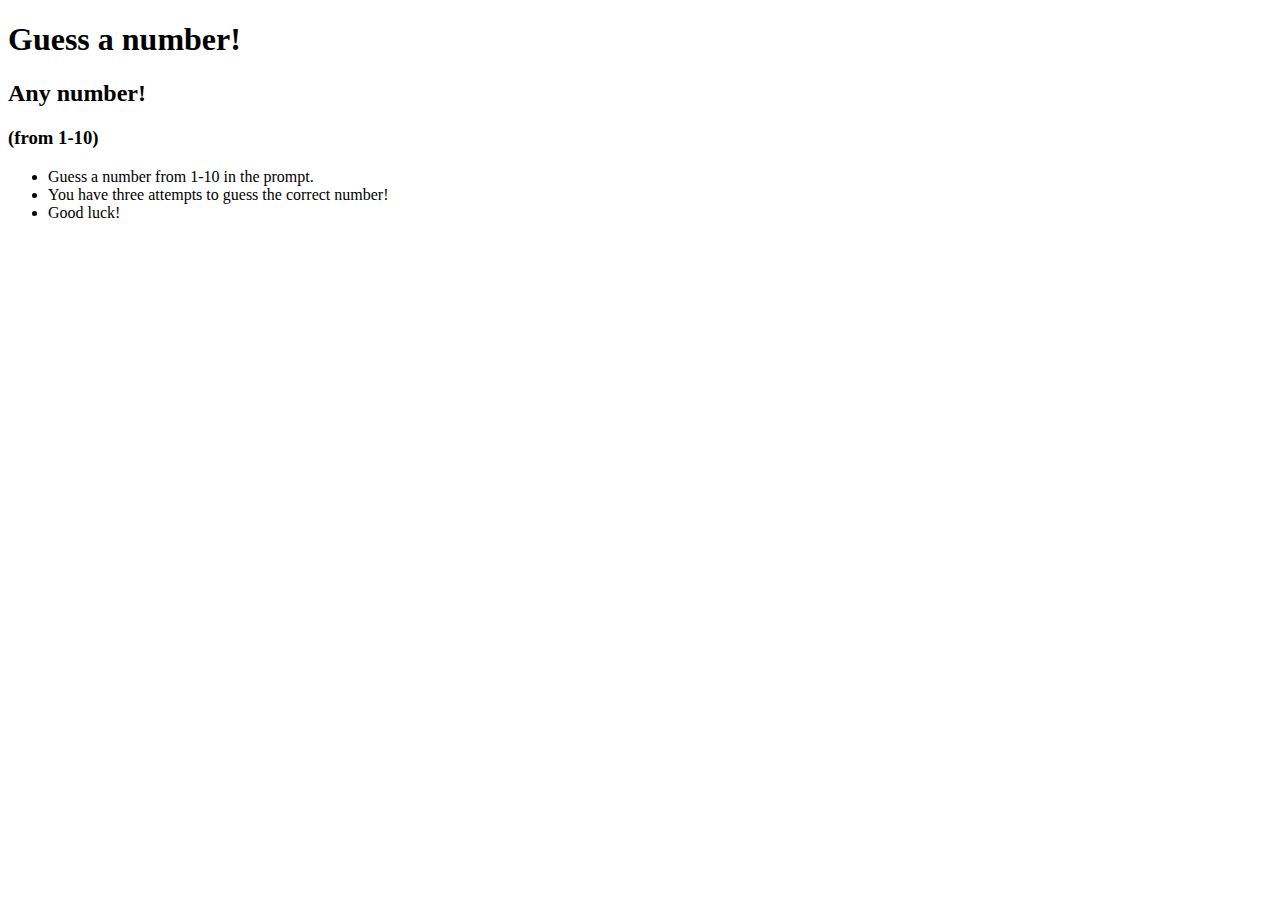
<file: 48-browser-window/index.html>
<!DOCTYPE html>
<html lang="en">

<head>
    <meta charset="UTF-8">
    <meta name="viewport" content="width=device-width, initial-scale=1.0">
    <meta http-equiv="X-UA-Compatible" content="ie=edge">
    <title>Guessing Game</title>
</head>

<body>
    <header>
        <h1>Guess a number!</h1>
        <h2>Any number!</h2>
        <h3>(from 1-10)</h3>
    </header>
    <ul>
        <li>Guess a number from 1-10 in the prompt.</li>
        <li>You have three attempts to guess the correct number!</li>
        <li>Good luck!</li>

    </ul>
</body>

</html>
</file>
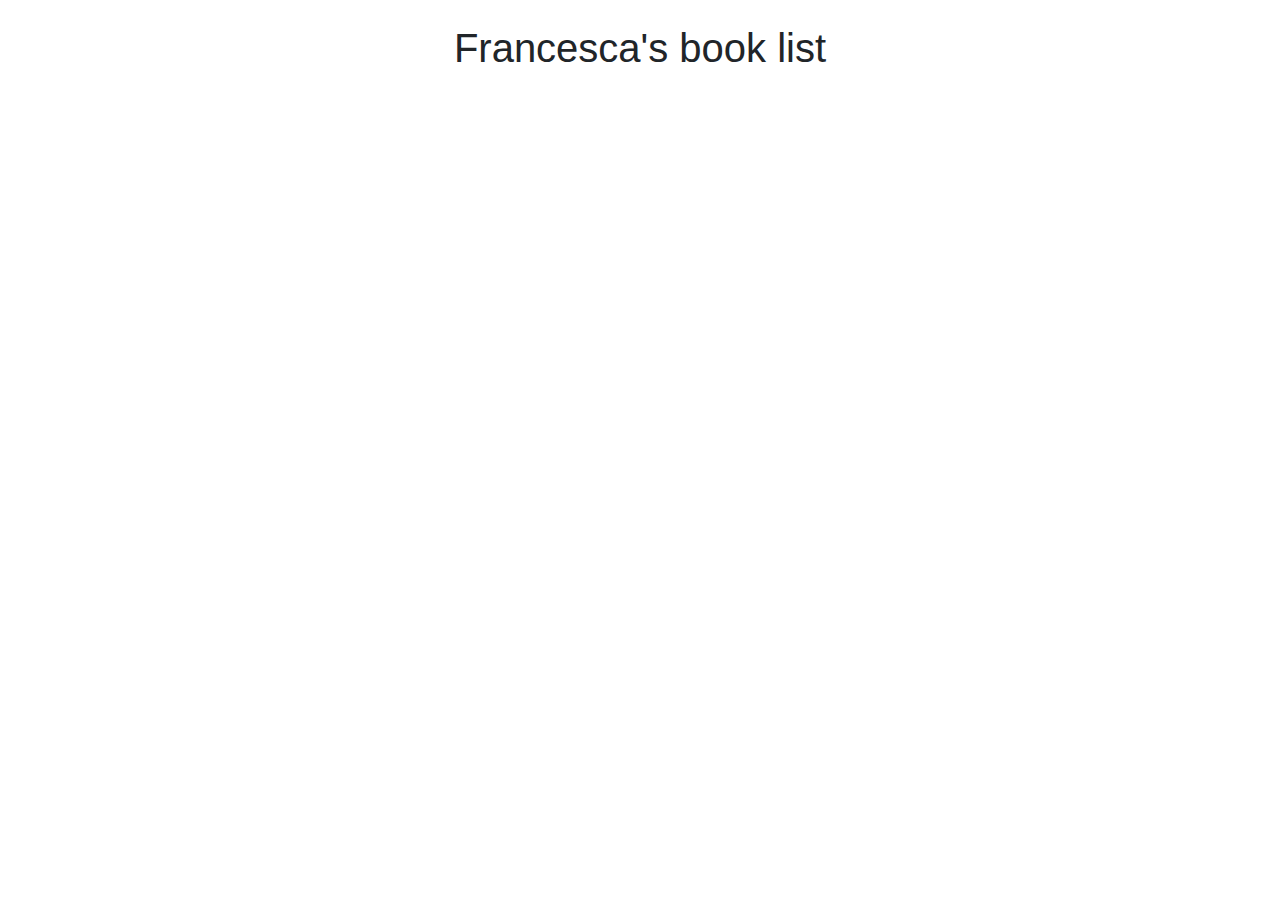
<file: 50-Browser-DOM-manipulating/index.html>
<!DOCTYPE html>
<html lang="en">

<head>
  <meta charset="UTF-8" />
  <meta name="viewport" content="width=device-width, initial-scale=1.0" />
  <meta http-equiv="X-UA-Compatible" content="ie=edge" />
  <title>My Book List</title>
  <link rel="stylesheet" href="https://stackpath.bootstrapcdn.com/bootstrap/4.3.1/css/bootstrap.min.css"
    integrity="sha384-ggOyR0iXCbMQv3Xipma34MD+dH/1fQ784/j6cY/iJTQUOhcWr7x9JvoRxT2MZw1T" crossorigin="anonymous" />
  <link rel="stylesheet" href="assets/style/main.css" />
</head>

<body>
  <main class="container">
    <header class="mt-4 mb-3">
      <h1 class="text-center">Francesca's book list</h1>
    </header>

    <ul class="book-list card-column"></ul>
  </main>
  <script src="assets/js/index.js"></script>
</body>

</html>
</file>
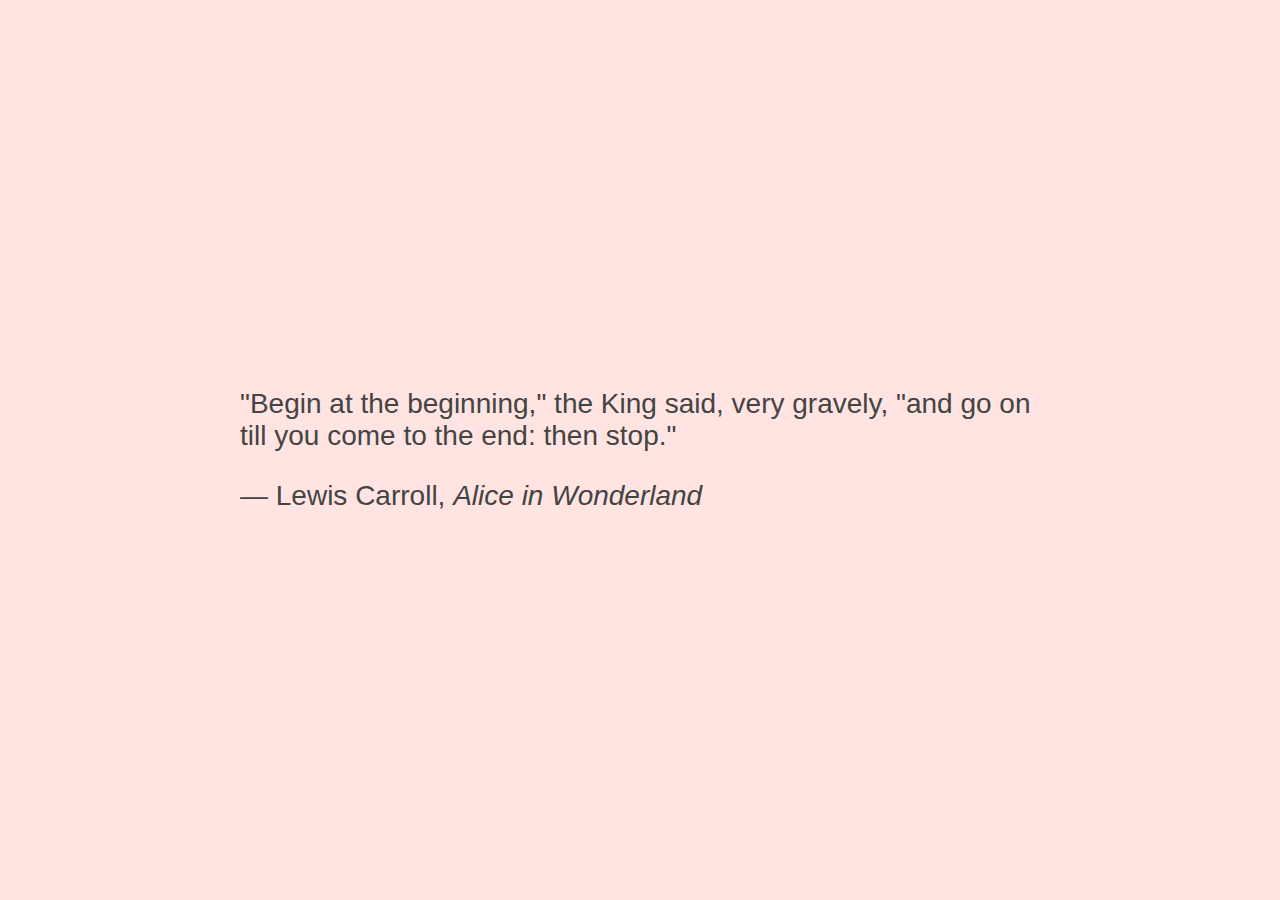
<file: 52-Browser-DOM-traversing-parents-list/index.html>
<!DOCTYPE html>
<html lang="en">

<head>
    <meta charset="UTF-8">
    <meta name="viewport" content="width=device-width, initial-scale=1.0">
    <meta http-equiv="X-UA-Compatible" content="ie=edge">
    <link rel="stylesheet" href="index.css">
    <title>DOM traversing: parents list</title>
</head>

<body>
    <main class="page">
        <section>
            <blockquote class="quote">
                <p class="quote-text">
                    &quot;Begin at the beginning,&quot; the King said, very gravely, &quot;and go on till you come to the end: then
                    stop.&quot;
                </p>
                <footer class="quote-footer">
                    ― Lewis Carroll, <cite>Alice in Wonderland</cite>
                </footer>
            </blockquote>
        </section>
    </main>
</body>

</html>
</file>
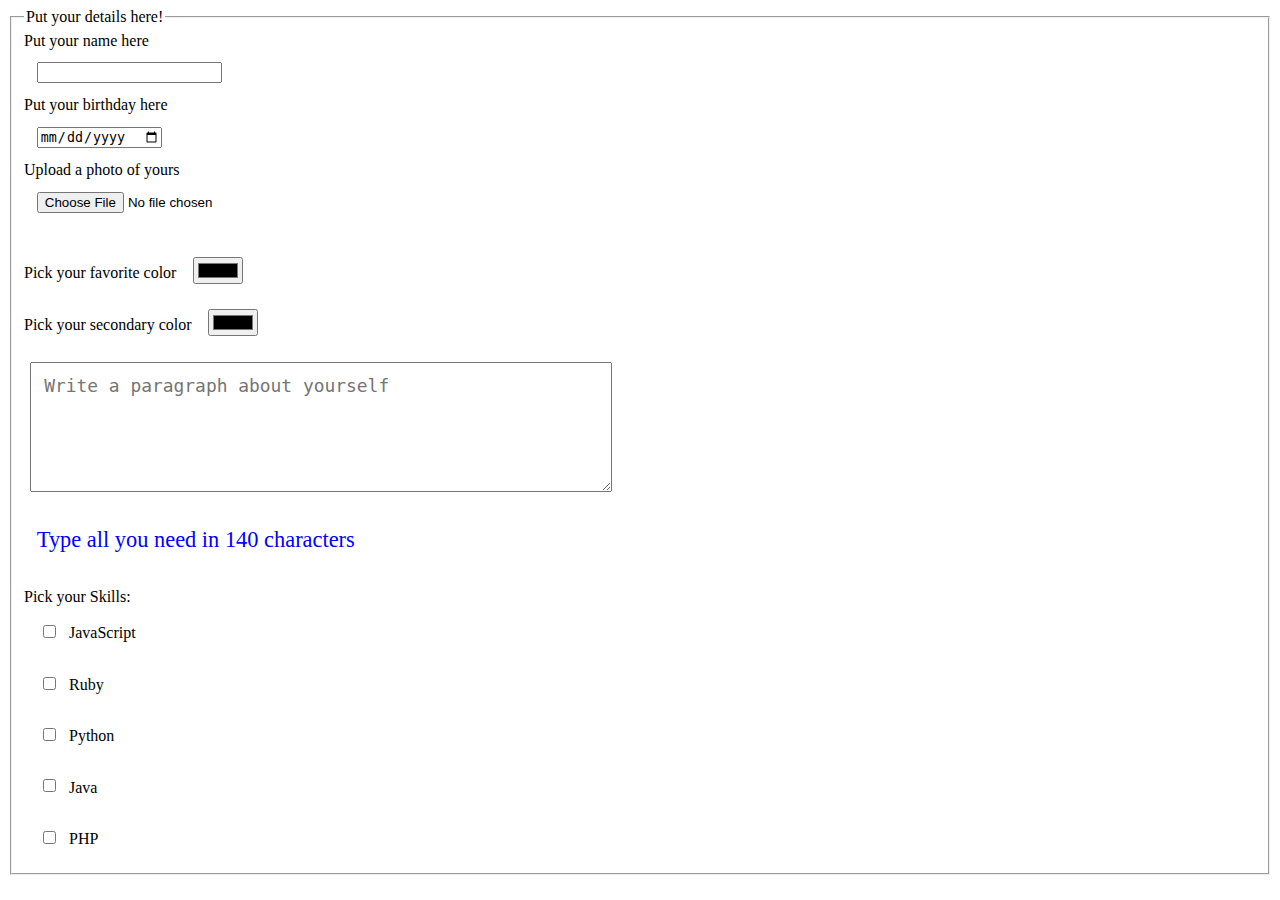
<file: 57-Browser-ProfilePage/index.html>
<!DOCTYPE html>
<html lang="en">
  <head>
    <meta charset="UTF-8" />
    <meta name="viewport" content="width=device-width, initial-scale=1.0" />
    <meta http-equiv="X-UA-Compatible" content="ie=edge" />
    <title>Profile</title>
    <link rel="stylesheet" href="css/style.css" />
  </head>

  <body>
    <form>
      <fieldset>
        <legend>Put your details here!</legend>

        <label>Put your name here</label>
        <input type="text" />

        <label>Put your birthday here</label>
        <input type="date" />

        <label>Upload a photo of yours</label>
        <input type="file" /><br />

        <label>Pick your favorite color</label>
        <input id="primaryColor" type="color" /><br />

        <label>Pick your secondary color</label>
        <input id="secondaryColor" type="color" /><br />

        <textarea
          placeholder="Write a paragraph about yourself"
          maxlength="140"
        ></textarea>
        <p class="countermessage">Type all you need in 140 characters</p>

        <label>Pick your Skills: </label><br />

        <li><input type="checkbox" />JavaScript</li>
        <li><input type="checkbox" />Ruby</li>
        <li><input type="checkbox" />Python</li>
        <li><input type="checkbox" />Java</li>
        <li><input type="checkbox" />PHP</li>
      </fieldset>
    </form>

    <script src="js/index.js"></script>
  </body>
</html>
</file>
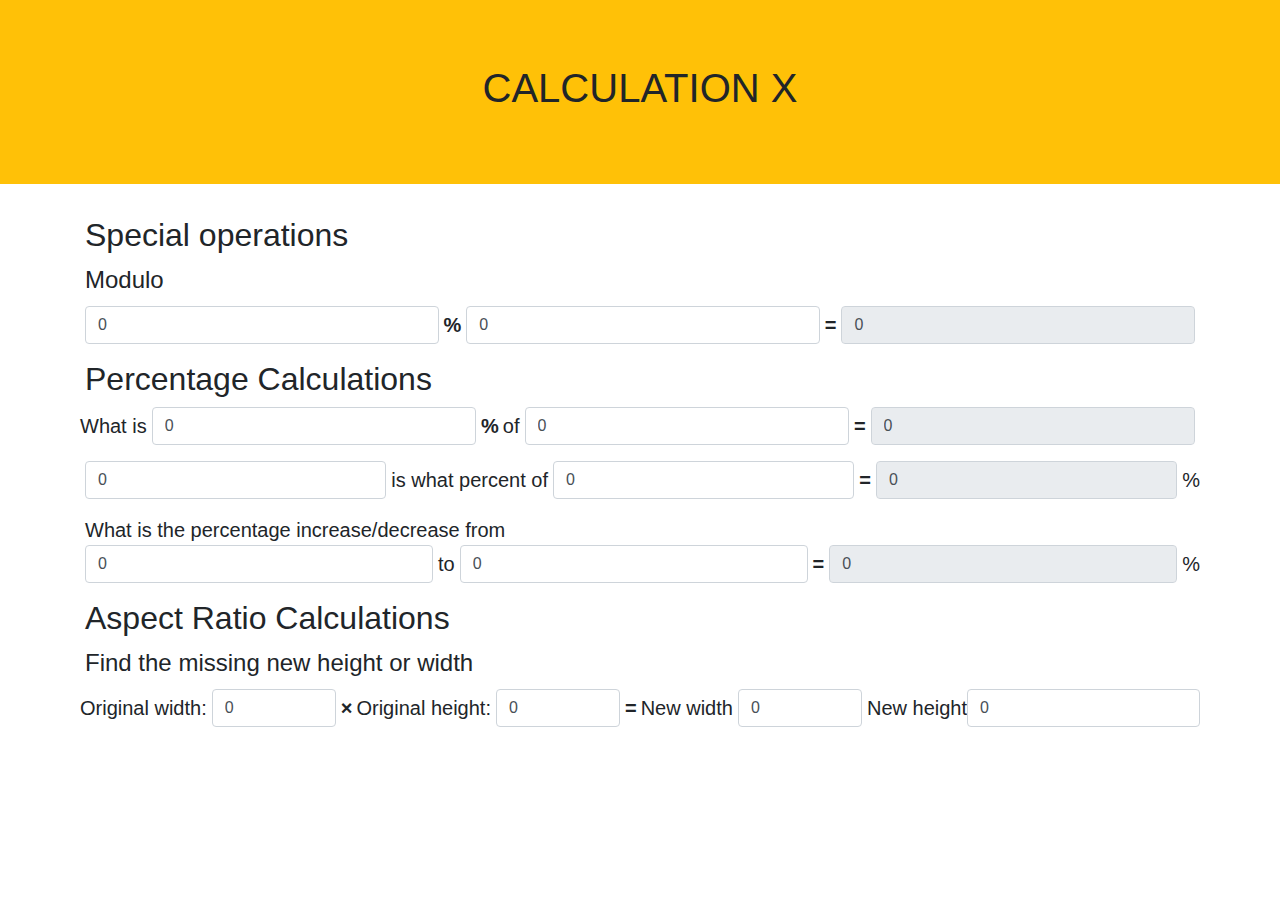
<file: 59-Browser-modules-imports-exports/index.html>
<!DOCTYPE html>
<html lang="en">

<head>
    <meta charset="UTF-8" />
    <meta name="viewport" content="width=device-width, initial-scale=1.0" />
    <meta http-equiv="X-UA-Compatible" content="ie=edge" />
    <link rel="stylesheet" href="https://stackpath.bootstrapcdn.com/bootstrap/4.3.1/css/bootstrap.min.css"
        integrity="sha384-ggOyR0iXCbMQv3Xipma34MD+dH/1fQ784/j6cY/iJTQUOhcWr7x9JvoRxT2MZw1T" crossorigin="anonymous" />
    <title>Calculator X</title>
</head>

<body>
    <header>
        <div class="jumbotron jumbotron-fluid bg-warning">
            <div class="container">
                <h1 class="text-center text-uppercase align-middle">
                    <i class="fas fa-calculator"></i>
                    Calculation X
                </h1>
            </div>
        </div>
    </header>

    <main>
        <div class="container">
            
            <h2>Special operations</h2>
            <form id="modulo-form">
                <legend>Modulo</legend>
                <div class="form-row align-items-center mb-3">
                    <div class="col">
                        <input type="number" id="modulo_1" class="arithmetic operand form-control" value="0" step="1" />
                    </div>
                    <span class="operator font-weight-bold lead">%</span>
                    <div class="col">
                        <input type="number" id="modulo_2" class="arithmetic operand form-control" value="0" step="1" />
                    </div>
                    <span class="arithmetic operator font-weight-bold lead">=</span>
                    <div class="col">
                        <input type="number" id="modulo_result" readonly class="result form-control" value="0"
                            data-operation="modulo" />
                    </div>
                </div>
            </form>


            <!-- Percentage Calculations -->
            <h2>Percentage Calculations</h2>
            <form id="percentage-form">
                <div class="form-row align-items-center mb-3">
                    <span class="lead">What is</span>

                    <div class="col">
                        <input type="number" id="percentage_1" class="percentage operand form-control" value="0"
                            step="1" />
                    </div>
                    <span class="operator font-weight-bold lead">%</span> <span class=" ml-1 lead"> of</span>
                    <div class="col">
                        <input type="number" id="percentage_2" class="percentage operand form-control" value="0"
                            step="1" />
                    </div>
                    <span class="operator font-weight-bold lead">=</span>
                    <div class="col">
                        <input type="number" id="percentage_result" readonly class="result form-control" value="0"
                            data-operation="percent" />
                    </div>
                </div>
            </form>

            <form id="percentageOf-form">
                <div class="form-row align-items-center mb-3">
                    <div class="col">
                        <input type="number" id="percentageOf_1" class="percentageOf operand form-control" value="0"
                            step="1" />
                    </div>
                    <span class="lead"> is what percent of </span>
                    <div class="col">
                        <input type="number" id="percentageOf_2" class="percentageOf operand form-control" value="0"
                            step="1" />
                    </div>
                    <span class="operator font-weight-bold lead">=</span>
                    <div class="col">
                        <input type="number" id="percentageOf_result" readonly class="result form-control" value="0"
                            data-operation="percentNumber" />
                    </div>
                    <span class="lead">%</span>
                </div>
            </form>

            <form id="difference-form">
                <span class="lead"> What is the percentage increase/decrease from </span>
                <div class="form-row align-items-center mb-3">

                    <div class="col">
                        <input type="number" id="difference_1" class="difference operand form-control" value="0"
                            step="1" />
                    </div>
                    <span class="lead"> to</span>
                    <div class="col">
                        <input type="number" id="difference_2" class="difference operand form-control" value="0"
                            step="1" />
                    </div>
                    <span class="operator font-weight-bold lead">=</span>
                    <div class="col">
                        <input type="number" id="difference_result" readonly class="result form-control" value="0"
                            data-operation="percentNumber" />
                    </div>
                    <span class="lead">%</span>
                </div>
            </form>

            <h2>Aspect Ratio Calculations</h2>
            <legend>Find the missing new height or width</legend>
            <form id="aspect-form">
                <div class="form-row align-items-center mb-5">
                    <span class="lead">Original width:</span>
                    <div class="col">
                        <input type="number" id="ratio_1" class="ratio operand form-control" value="0" step="1" />
                    </div>
                    <span class="operator font-weight-bold lead">&times;</span>
                    <span class="lead ml-1">Original height:</span>
                    <div class="col">
                        <input type="number" id="ratio_2" class="ratio operand form-control " value="0" step="1" />
                    </div>
                    <span class="lead font-weight-bold">&equals;</span>
                    <span class="lead ml-1">New width</span>
                    <div class="col">
                        <input type="number" id="ratio_result-width" class="ratio width result form-control" value="0"
                            data-operation="ratio" />
                    </div>
                    <span class="lead">New height</span>
                    <div>
                        <input type="number" id="ratio_result-height" class="ratio height result form-control" value="0"
                            data-operation="ratio" />
                    </div>
                </div>
            </form>
        </div>
    </main>
 
</body>

</html>
</file>
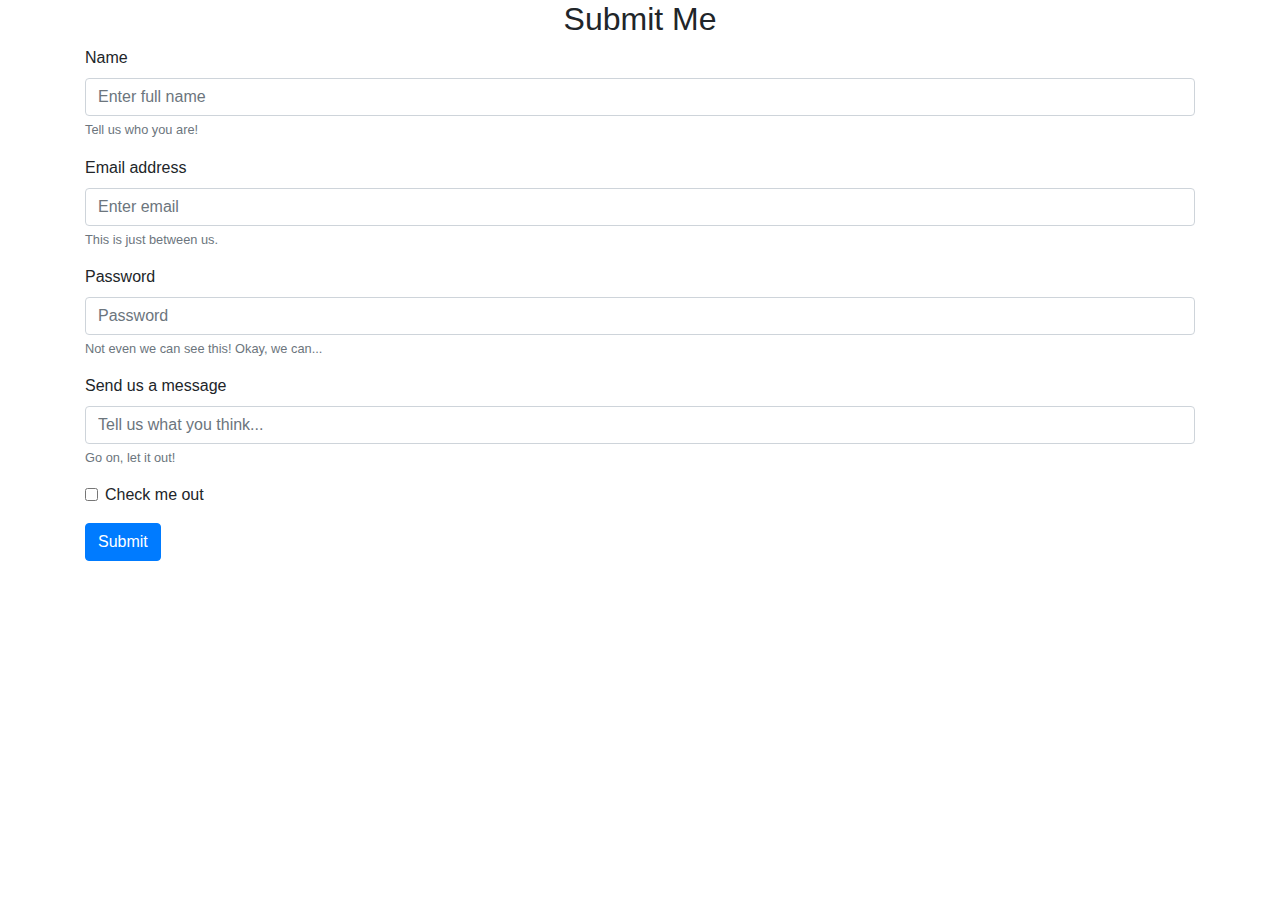
<file: 63-Browser-fetch-post/src/index.html>
<!DOCTYPE html>
<html lang="en">
  <head>
    <meta charset="UTF-8" />
    <meta name="viewport" content="width=device-width, initial-scale=1.0" />
    <meta http-equiv="X-UA-Compatible" content="ie=edge" />
    <link rel="stylesheet" href="https://stackpath.bootstrapcdn.com/bootstrap/4.3.1/css/bootstrap.min.css" integrity="sha384-ggOyR0iXCbMQv3Xipma34MD+dH/1fQ784/j6cY/iJTQUOhcWr7x9JvoRxT2MZw1T" crossorigin="anonymous">
    <title>Submit me</title>
  </head>

  <body>
    <main class="container">
      <h2 class="text-center">Submit Me</h2>
      <form action="submit" method="POST" id="submit-form">

          <div class="form-group">
              <label for="name">Name</label>
              <input type="text" class="form-control" id="name" placeholder="Enter full name">
              <small id="nameHelp" class="form-text text-muted">Tell us who you are!</small>
            </div>

        <div class="form-group">
          <label for="email">Email address</label>
          <input type="email" class="form-control" id="email" aria-describedby="emailHelp" placeholder="Enter email">
          <small id="emailHelp" class="form-text text-muted">This is just between us.</small>
        </div>

        <div class="form-group">
          <label for="password">Password</label>
          <input type="password" class="form-control" id="password" placeholder="Password">
          <small class="form-text text-muted">Not even we can see this! Okay, we can...</small>
        </div>

        <div class="form-group">
            <label for="message">Send us a message</label>
            <input name="message" class="form-control" id="message" cols="30" rows="5" placeholder="Tell us what you think...">
            <small class="form-text text-muted">Go on, let it out!</small>
          </div>

        <div class="form-group form-check">
          <input type="checkbox" class="form-check-input" id="checkbox">
          <label class="form-check-label" for="check">Check me out</label>
        </div>

        <button type="submit" class="btn btn-primary mb-3">Submit</button>
      </form>
    </main>
    <script src="scripts/index.js"></script>
  </body>
</html>
</file>
<file: 50-Browser-DOM-manipulating/assets/style/main.css>
.book-list {
    display: flex;
    flex-flow: row wrap;
    justify-content: space-around;
  }
  
  .book {
    width: 12rem;
  }
  
  .status {
    font-style: italic;
  }
  
  .book-cover {
    max-height: 15rem;
    object-fit: cover;
    border: 0.2rem solid black;
  }
</file>
<file: 52-Browser-DOM-traversing-parents-list/index.css>
body {
    background-color: mistyrose;
    margin: 0;
    font-family: 'Segoe UI', Tahoma, Geneva, Verdana, sans-serif;
    color: #444;
}

.page {
    min-height: 100vh;
    display: flex;
    justify-content: center;
    align-items: center;
}

blockquote {
    max-width: 800px;
    font-size: 28px;
}
</file>
<file: 57-Browser-ProfilePage/css/style.css>
input,
textarea {
  margin: 1vw;
  display: block;
}

p.countermessage {
  color: blue;
}

input[type='checkbox'],
input[type='color'] {
  display: inline-block;
}

textarea {
  width: 45%;
  height: 8vw;
  font-size: 1.4vw;
  margin-left: 0.5vw;
  padding: 1vw;
}

h3 {
  text-align: center;
  font-size: 2.5vw;
  margin: 1vw auto;
  padding: 2vw;
}

p {
  font-size: 1.75vw;
  padding: 1vw;
}

section {
  text-align: center;
  width: 50vw;
  margin: 3vw auto;
  position: relative;
}

article {
  font-size: 1.5vw;
  font-family: tahoma;
  padding: 1vw;
}

img {
  width: 50%;
  height: 25vw;
}

span {
  font-size: 2.5vw;
  position: absolute;
  right: 0.5vw;
  top: 0.5vw;
}

li {
  list-style-type: none;
  padding: 0.5vw;
}

span:hover {
  cursor: pointer;
}
</file>
